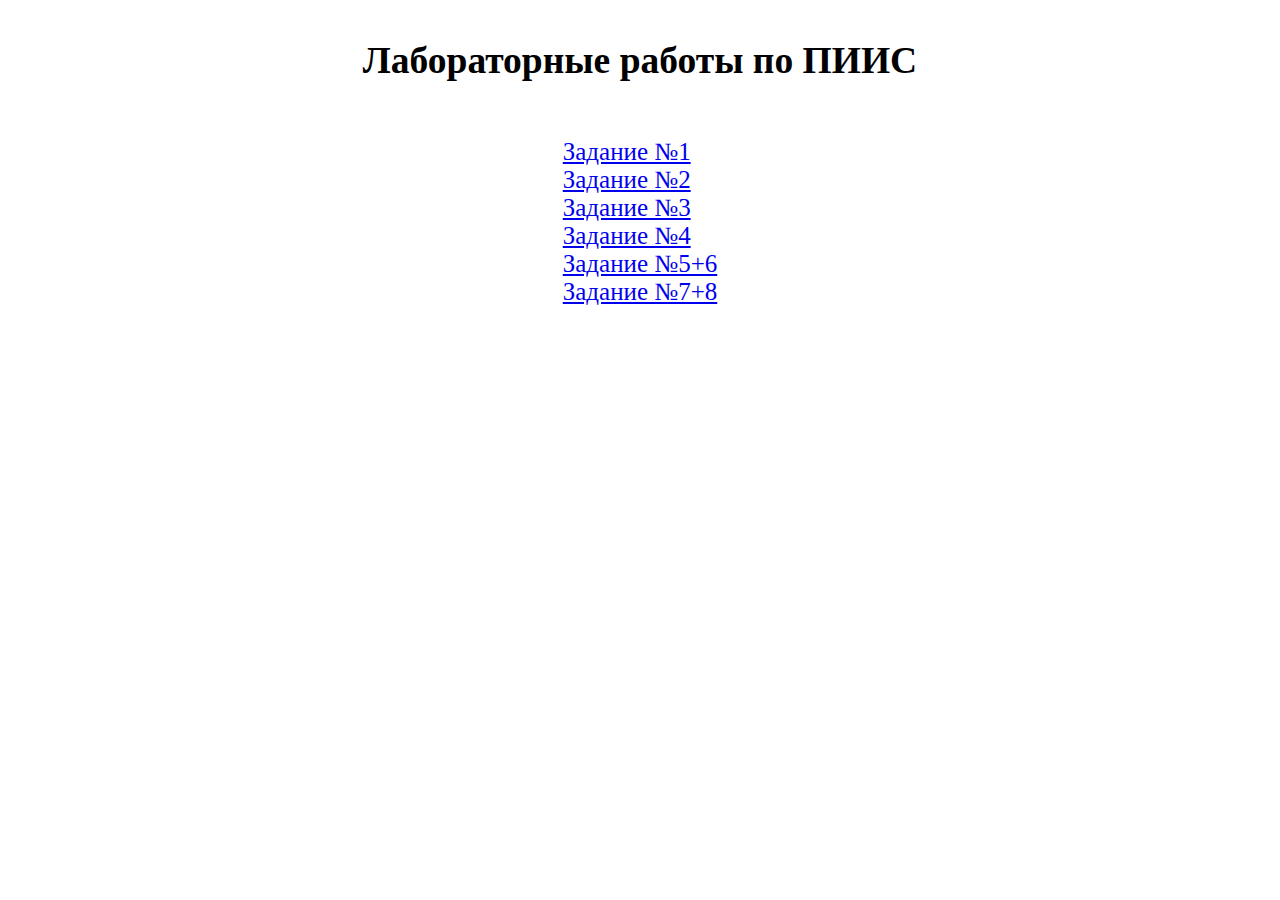
<file: index.html>
<!DOCTYPE html>
<html lang="en">
<head>
  <meta charset="UTF-8">
  <meta name="viewport" content="width=device-width, initial-scale=1.0">
  <title>PIIS tasks</title>
</head>
<body style="font-size: 25px; display: flex; flex-direction: column; justify-content: center; align-items: center; font-family: 'Segoe UI';">
  <h2>Лабораторные работы по ПИИС</h2>
  <ul style="list-style: none; padding: 0;">
    <li><a href="./Lab_1/index.html">Задание №1  </a></li>
    <li><a href="./Lab_2/index.html">Задание №2  </a></li>
    <li><a href="./Lab_3/index.html">Задание №3  </a></li>
    <li><a href="./Lab_4/index.html">Задание №4  </a></li>
    <li><a href="./Lab_5_and_6/index.html">Задание №5+6  </a></li>
    <li><a href="./Lab_7_and_8/index.html">Задание №7+8  </a></li>
  </ul>
</body>
</html>
</file>
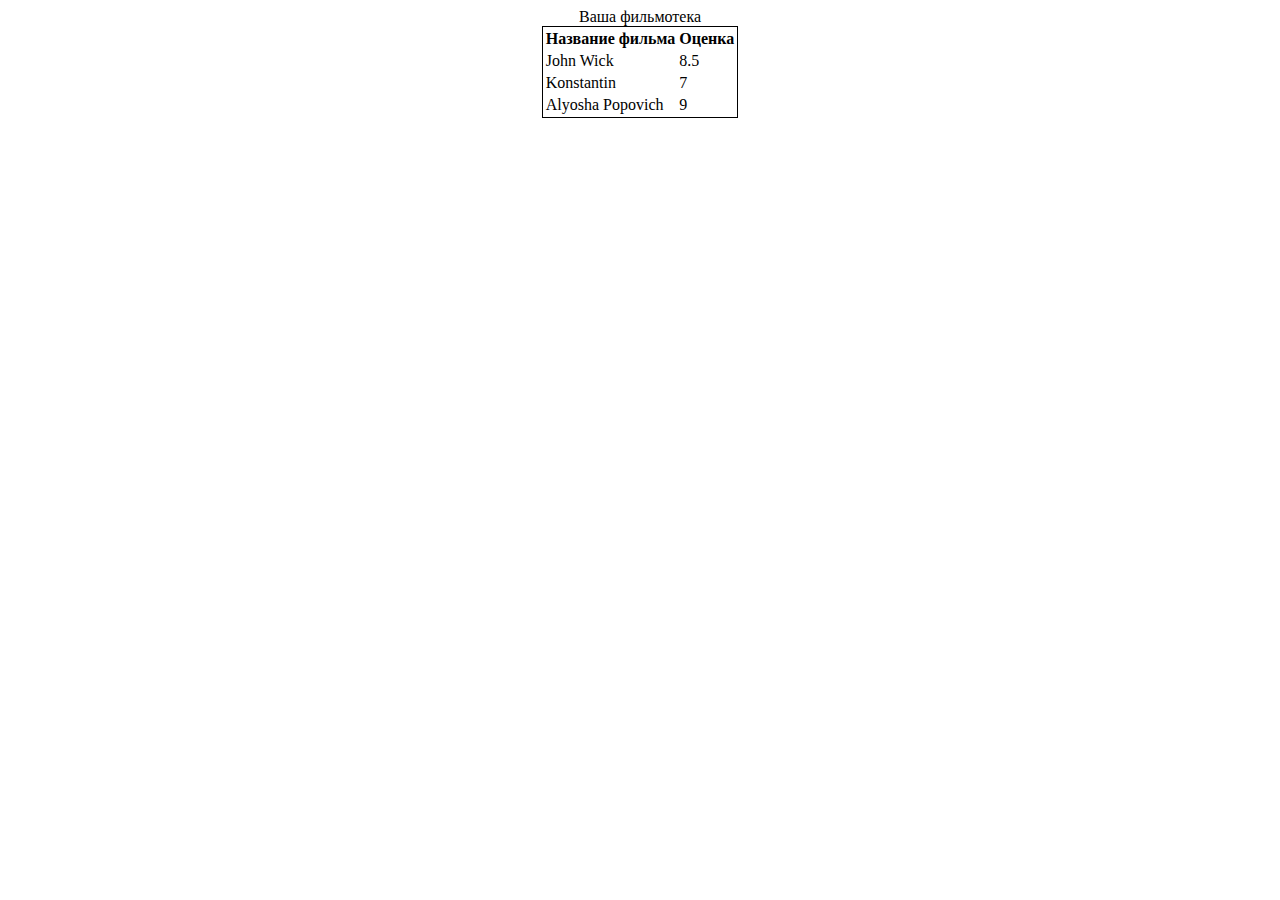
<file: Lab_2/index.html>
<!DOCTYPE html>
<html lang="en">
<head>
  <meta charset="UTF-8">
  <meta name="viewport" content="width=device-width, initial-scale=1.0">
  <title>Lab 2</title>
  <link rel="stylesheet" href="style.css">
</head>
<body>
  <div id="movieTableContainer"></div>




  <script src="script.js"></script>
</body>
</html>
</file>
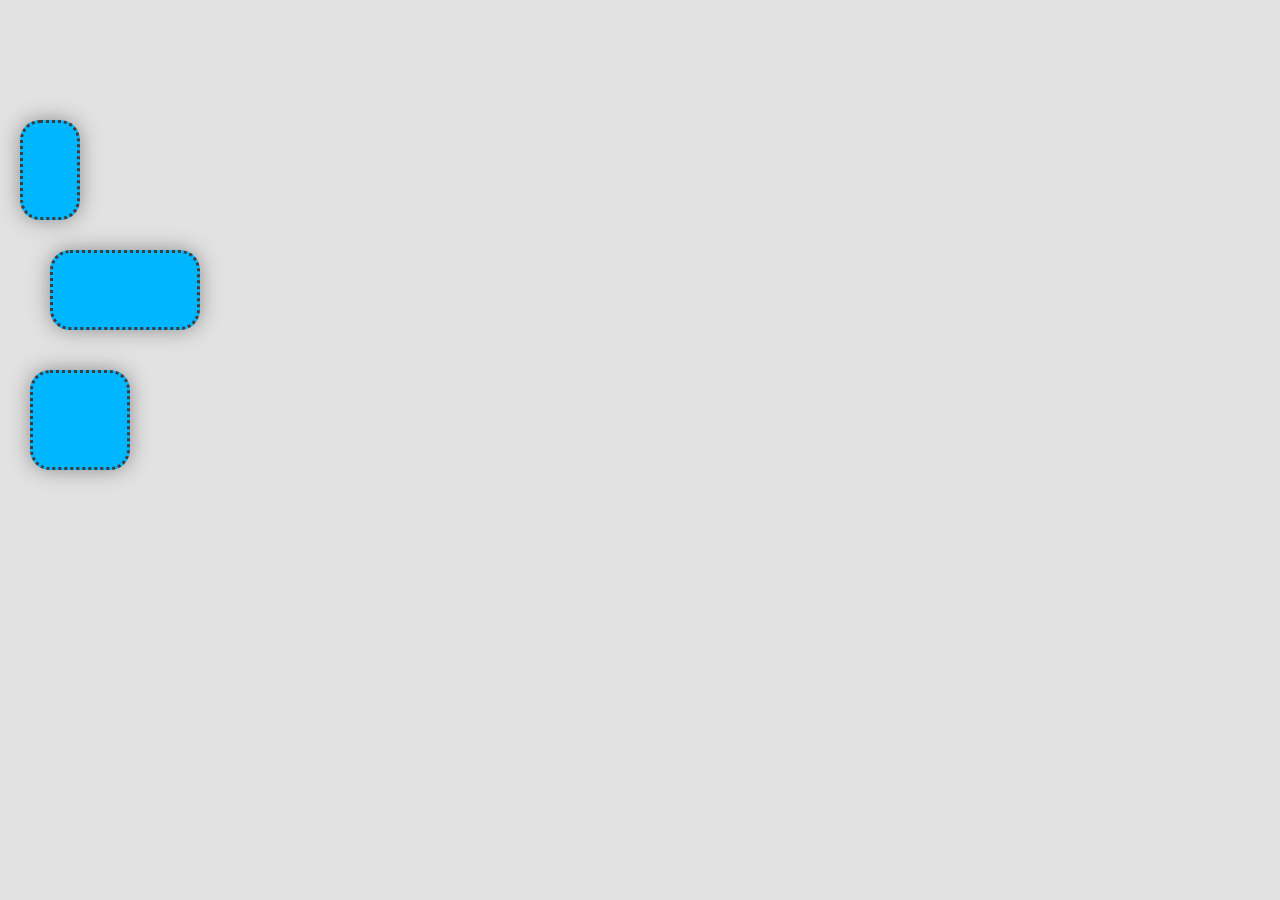
<file: Lab_5/index.html>
<!DOCTYPE html>
<html lang="en">
  <head>
    <meta charset="UTF-8" />
    <meta name="viewport" content="width=device-width, user-scalable=no" />
    <link rel="stylesheet" href="inputstyle.css" />
    <title>lab5</title>
  </head>
  <body>
    <div id="workspace">
      <div
        class="target"
        style="top: 120px; left: 20px; width: 60px; height: 100px"
      ></div>

      <div
        class="target"
        style="top: 250px; left: 50px; width: 150px; height: 80px"
      ></div>

      <div
        class="target"
        style="top: 370px; left: 30px; width: 100px; height: 100px"
      ></div>
    </div>
    <script src="input.js"></script>
  </body>
</html>
</file>
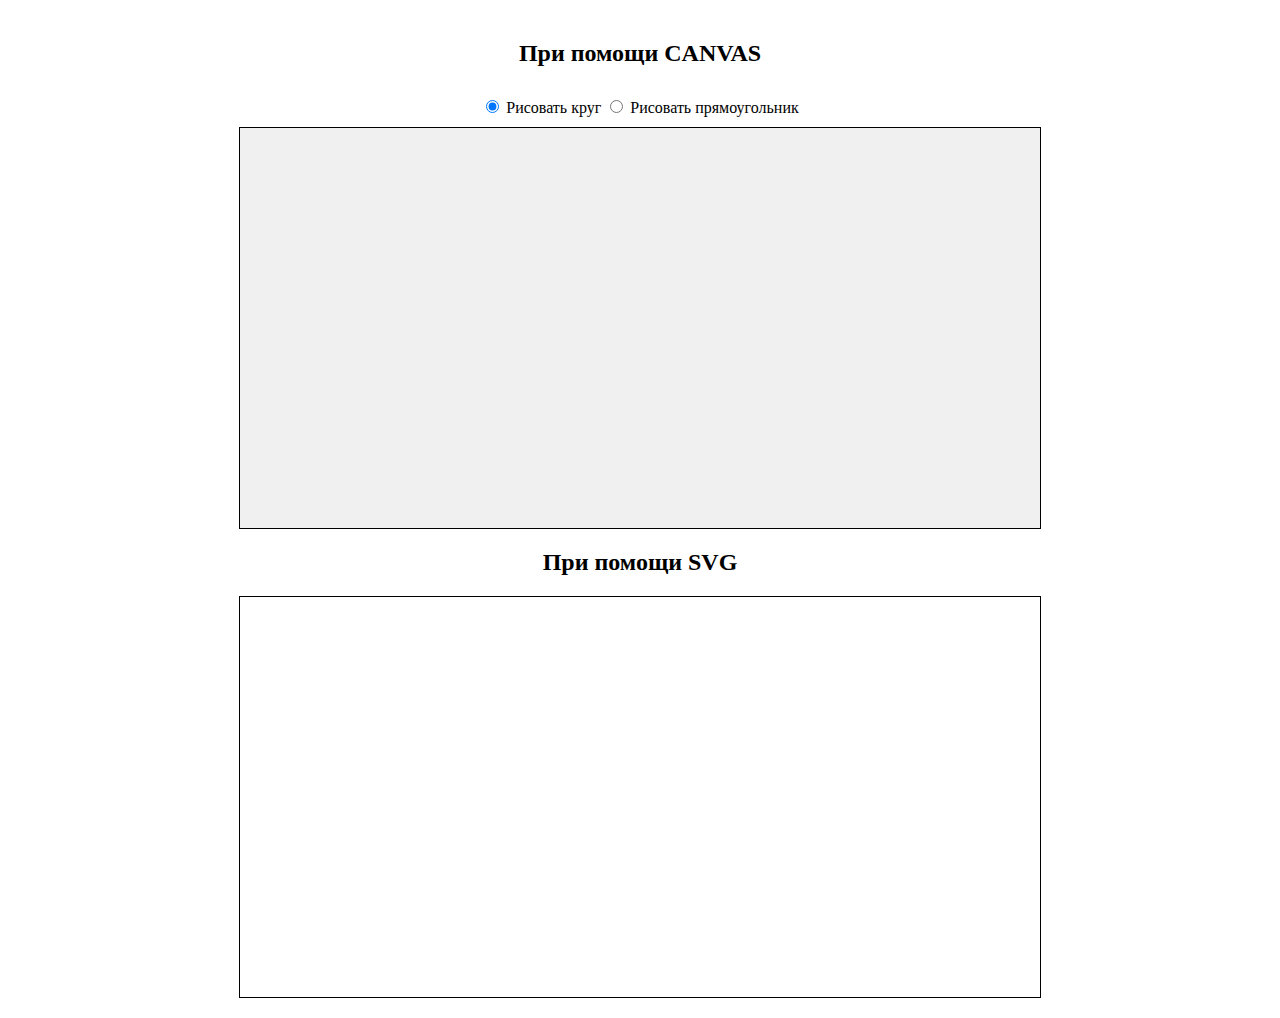
<file: Lab_7_and_8/index.html>
<!DOCTYPE html>
<html lang="ru">
<head>
    <meta charset="UTF-8">
    <meta name="viewport" content="width=device-width, initial-scale=1.0">
    <title>Lab 8 - Canvas</title>
    <link rel="stylesheet" href="style.css">
</head>
<body>
    <h2>При помощи CANVAS</h2>
    <div class="shape-selection">
        <label>
            <input type="radio" name="shape" value="circle" checked> Рисовать круг
        </label>
        <label>
            <input type="radio" name="shape" value="rectangle"> Рисовать прямоугольник
        </label>
    </div>
    <canvas id="drawingCanvas" width="800" height="400"></canvas>

    
    <h2>При помощи SVG</h2>
      
    <svg width="800" height="400" id="svg"></svg>


    <script type="module" src="canvas.js"></script>
    <script type="module" src="svg.js"></script>
</body>
</html>
</file>
<file: Lab_2/style.css>
.movieTable {
  width: fit-content;
  margin: auto;
  border: 1px solid black;
}
</file>
<file: Lab_5/inputstyle.css>
html {
  touch-action: none;

  -moz-user-select: none;
  -khtml-user-select: none;
  -webkit-user-select: none;
  user-select: none;
}
* {
  box-sizing: border-box;
}
body {
  margin: 0;
  touch-action: none;
}
#workspace {
  width: 100vw;
  height: 100vh;
  position: relative;
  background-color: rgb(226, 226, 226);
  overflow: hidden;
}
.target {
  position: absolute;
  border: 3px dotted rgb(61, 61, 61);
  border-radius: 20px;
  background-color: rgb(0, 183, 255);
box-shadow: 0px 0px 20px rgba(61, 61, 61, 0.5);
}
</file>
<file: Lab_7_and_8/style.css>
body {
  display: flex;
  flex-direction: column;
  align-items: center;
  margin: 0;
  padding: 20px;
}
canvas {
  border: 1px solid #000;
  background-color: #f0f0f0;
  cursor: crosshair;
}
.shape-selection {
  margin: 10px;
}

svg {
	border: 1px solid #000;
	cursor: crosshair;
}
</file>
